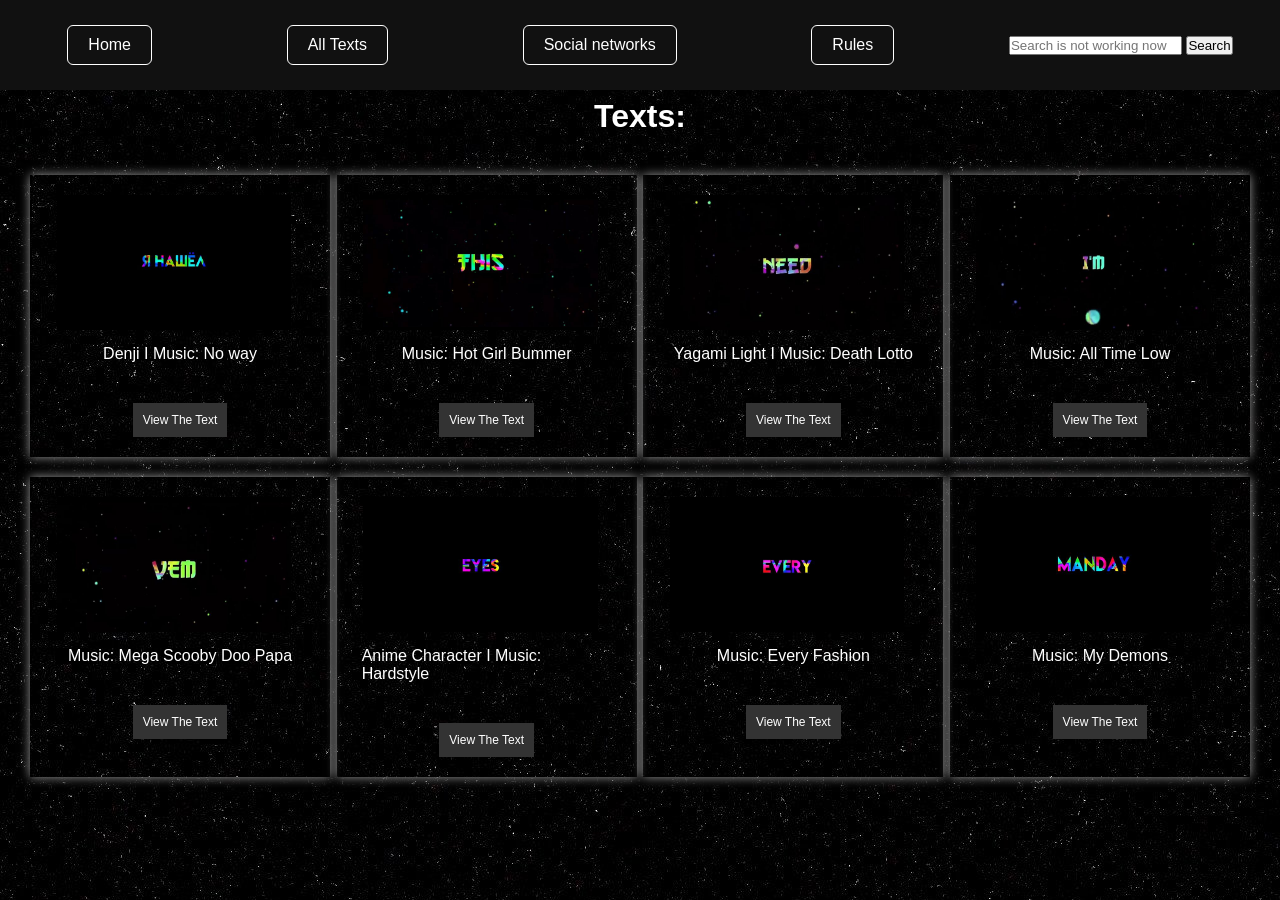
<file: index.html>
<!DOCTYPE html>
<html lang="en">
<head>
    <meta charset="UTF-8">
    <meta http-equiv="X-UA-Compatible" content="IE=edge">
    <meta name="viewport" content="width=device-width, initial-scale=1.0">
    <link rel="stylesheet" href="style/style.css">
    <link rel="icon" href="img/Okkotsu.jpg">
    <title>Home - LRTEXT</title>
</head>
<body>
    <div class="wrap">
        <div class="burger burgeractive">
        <a href="index.html">Home</a>
                 <a href="pages/texts.html">All Texts</a>
                 <a href="pages/social networks.html">Social networks</a>
                 <a href="pages/rules.html">Rules</a><br>
        </div>
         <div class="header">
             <a href="index.html">Home</a>
                 <a href="pages/texts.html">All Texts</a>
                 <a href="pages/social networks.html">Social networks</a>
                 <a href="pages/rules.html">Rules</a>
                 <div>
                    <input class="input" type="Search" placeholder="Search is not working now">
                <button class="cursor">Search</button>
                </div>
                 <div class="burgerbutton">
                     <div></div>
                     <div></div>
                     <div></div>
                 </div>
         </div>
         <div class="wrap"><br>
            <h1 class="projecttitle">Texts:</h1>
            <div class="projectContainer">
                <div class="projectItem">
                    <div class="projectPhoto"><img src="img/photo_2022-10-29_17-17-39.jpg" alt=""></div>
                    <div class="projectDescription">Denji I Music: No way</div>
                    <div class="btnGroup">
                        <a href="https://drive.google.com/file/d/1Nu8ggSm63tpH9kS02wCjhGmmNe0zCHEn/view?usp=share_link">View The Text</a>
                    </div>
                </div> 
                 <div class="projectItem">
                    <div class="projectPhoto"><img src="img/photo_2022-10-29_17-17-39 (2).jpg" alt=""></div>
                    <div class="projectDescription">Music: Hot Girl Bummer</div>
                    <div class="btnGroup">
                        <a href="https://drive.google.com/file/d/1ceV1yhBrwP36pC2ojiD4ZZHwMuyrwB0y/view?usp=share_link">View The Text</a>
                    </div>
                </div>
                 <div class="projectItem">
                    <div class="projectPhoto"><img src="img/Need.jpg" alt=""></div>
                    <div class="projectDescription">Yagami Light I Music: Death Lotto</div>
                    <div class="btnGroup">
                        <a href="https://drive.google.com/file/d/1b-EAbvYgInza2W8WENbezY97XODId_5N/view?usp=share_link">View The Text</a>
                    </div>
                </div>
                 <div class="projectItem">
                    <div class="projectPhoto"><img src="img/I'm.jpg" alt=""></div>
                    <div class="projectDescription">Music: All Time Low</div>
                    <div class="btnGroup">
                        <a href="https://drive.google.com/file/d/13AztLX-dhzoo_iwUHGQt_8D3afZNoT8f/view?usp=share_link">View The Text</a>
                    </div>
                </div>
                <div class="projectItem">
                    <div class="projectPhoto"><img src="img/Vem.jpg" alt=""></div>
                    <div class="projectDescription">Music: Mega Scooby Doo Papa</div>
                    <div class="btnGroup">
                        <a href="https://drive.google.com/file/d/1s9FpkZWo-5iFMArDqlTb7tf5jLoPDVdp/view?usp=share_link">View The Text</a>
                    </div>
                </div>
                
                 <div class="projectItem">
                    <div class="projectPhoto"><img src="img/Eyes.jpg" alt=""></div>
                    <div class="projectDescription">Anime Character I Music: Hardstyle</div>
                    <div class="btnGroup">
                        <a href="https://drive.google.com/file/d/1w0D8Sy_rqk07PeydHTLjv-I47Xr8qrQ5/view?usp=share_link">View The Text</a>
                    </div>
                </div>
                 <div class="projectItem">
                    <div class="projectPhoto"><img src="img/Every.jpg" alt=""></div>
                    <div class="projectDescription">Music: Every Fashion</div>
                    <div class="btnGroup">
                        <a href="https://drive.google.com/file/d/1wdcNVaGBPauftaPUhGjH3IAo5cDo3_gF/view?usp=share_link">View The Text</a>
                    </div>
                </div>
                 <div class="projectItem">
                    <div class="projectPhoto"><img src="img/Manday.jpg" alt=""></div>
                    <div class="projectDescription">Music: My Demons</div>
                    <div class="btnGroup">
                        <a href="https://drive.google.com/drive/folders/1tEdz3JTax5FpzM2GFrGOzpeiJ6WvmmFm?usp=share_link">View The Text</a>
                    </div>
                </div>
            </div>
        </div>
    <script src="script.js"></script>
</body>
</html>
</file>
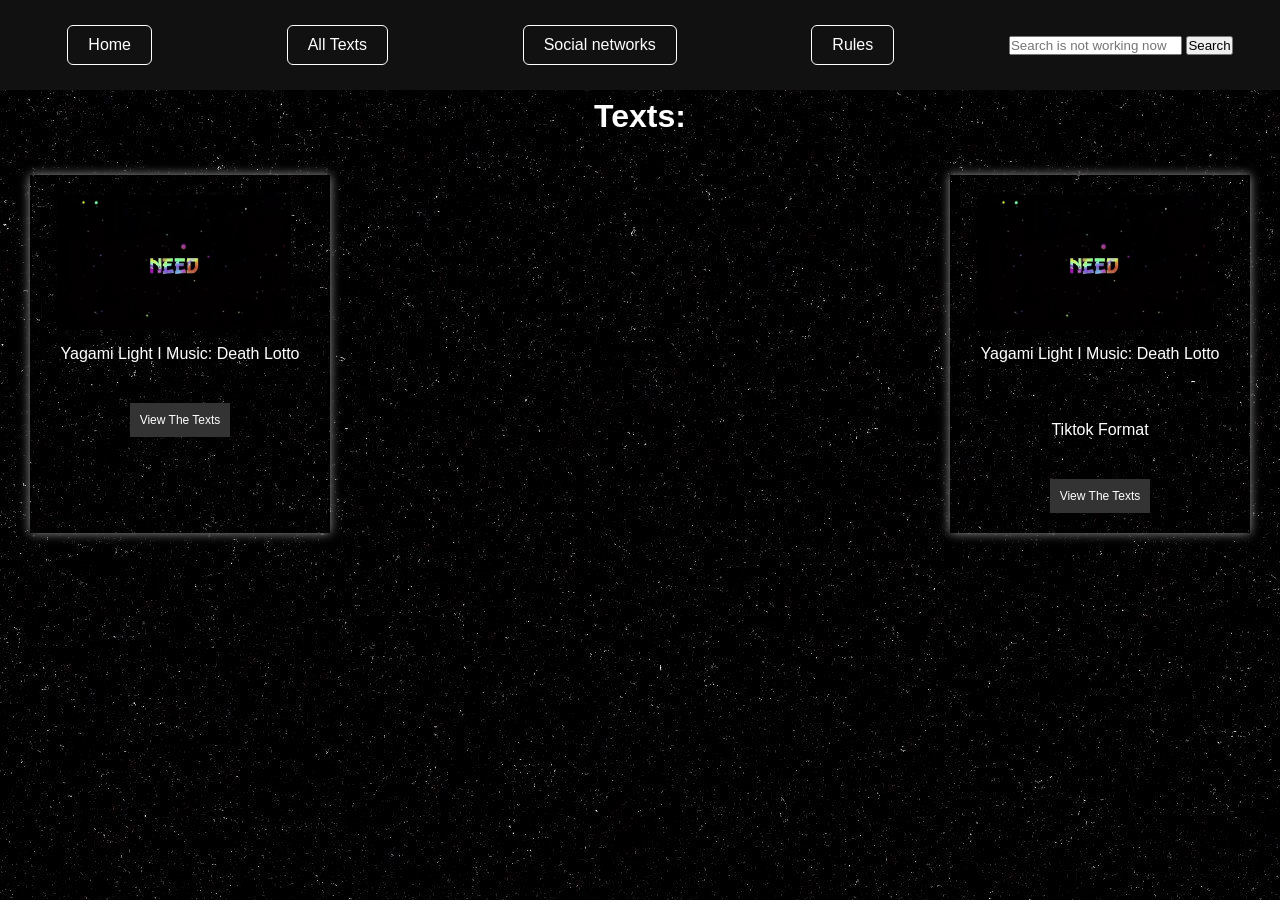
<file: pages/death note.html>
<!DOCTYPE html>
<html lang="en">
<head>
    <meta charset="UTF-8">
    <meta http-equiv="X-UA-Compatible" content="IE=edge">
    <meta name="viewport" content="width=device-width, initial-scale=1.0">
    <link rel="stylesheet" href="../style/style.css">
    <link rel="icon" href="../img/Okkotsu.jpg">
    <title>All Texts - LRTEXT</title>
</head>
<body>
    <div class="wrap">
        <div class="burger burgeractive">
        <a href="../index.html">Home</a>
                 <a href="./texts.html">All Texts</a>
                 <a href="./social networks.html">Social networks</a>
                 <a href="./rules.html">Rules</a><br>
        </div>
         <div class="header">
             <a href="../index.html">Home</a>
                 <a href="./texts.html">All Texts</a>
                 <a href="./social networks.html">Social networks</a>
                 <a href="./rules.html">Rules</a>
                 <div>
                    <input class="input" type="Search" placeholder="Search is not working now">
                <button class="cursor">Search</button>
                </div>
                 <div class="burgerbutton">
                     <div></div>
                     <div></div>
                     <div></div>
                 </div>
         </div>
         <div class="wrap"><br>
            <h1 class="projecttitle">Texts:</h1>
            <div class="projectContainer">
                <div class="projectItem">
                    <div class="projectPhoto"><img src="../img/Need.jpg" alt=""></div>
                    <div class="projectDescription">Yagami Light I Music: Death Lotto</div>
                    <div class="btnGroup">
                        <a href="#">View The Texts</a>
                    </div>
                </div> 
                 <div class="projectItem">
                    <div class="projectPhoto"><img src="../img/Need.jpg" alt=""></div>
                    <div class="projectDescription">Yagami Light I Music: Death Lotto</div><br>
                    <div class="projectDescription">Tiktok Format</div>
                    <div class="btnGroup">
                        <a href="#">View The Texts</a>
                    </div>
                </div>
            </div>
        </div>
    <script src="../script.js"></script>
</body>
</html>
</file>
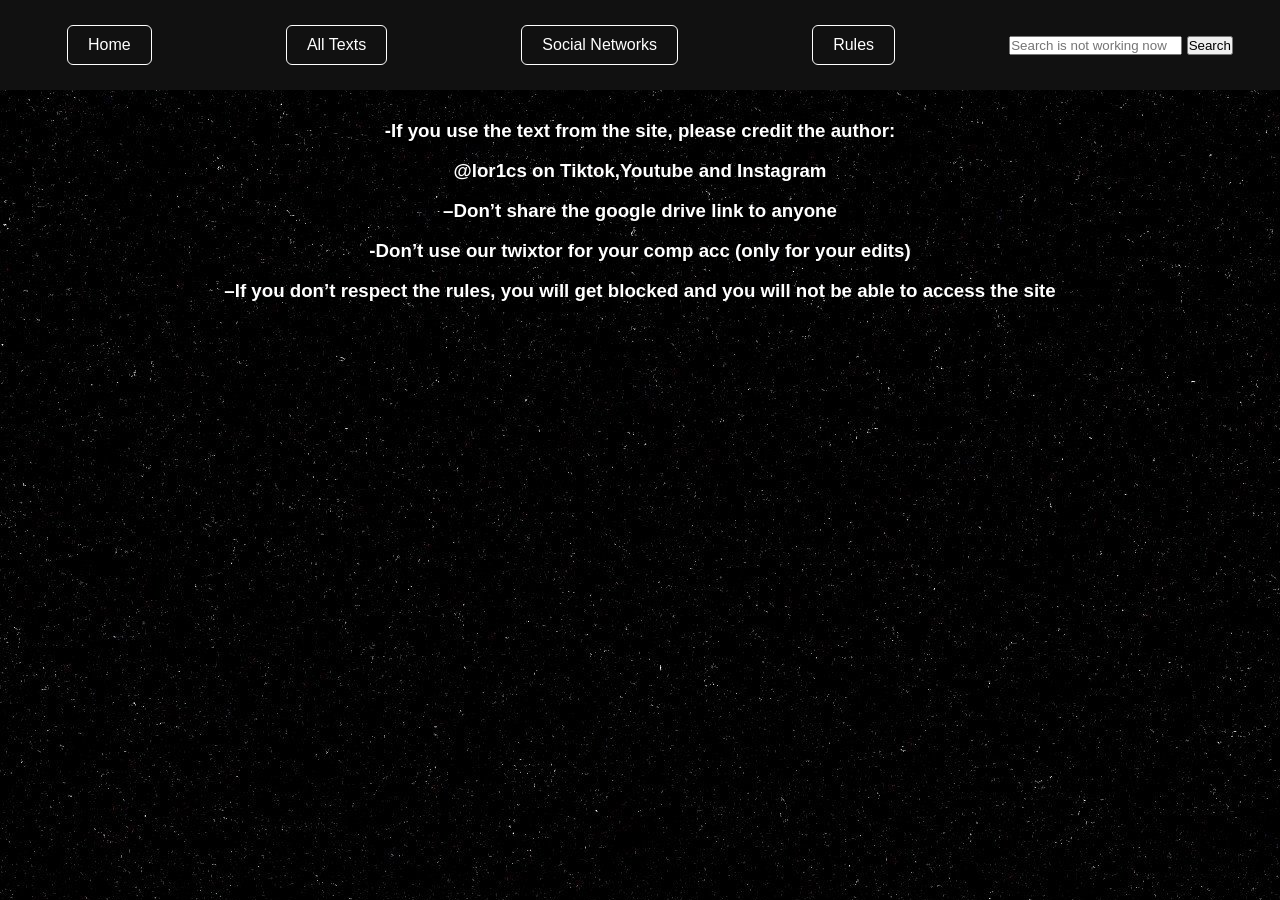
<file: pages/rules.html>
<!DOCTYPE html>
<html lang="en">
<head>
    <meta charset="UTF-8">
    <meta http-equiv="X-UA-Compatible" content="IE=edge">
    <meta name="viewport" content="width=device-width, initial-scale=1.0">
    <link rel="stylesheet" href="../style/style.css">
    <link rel="icon" href="../img/Okkotsu.jpg">
    <title>Rules - LRTEXT</title>
</head>
<body>
    <div class="wrap">
        <div class="burger burgeractive">
        <a href="../index.html">Home</a>
                 <a href="./texts.html">All Texts</a>
                 <a href="./social networks.html">Social Networks</a>
                 <a href="./rules.html">Rules</a>
        </div>
         <div class="header">
             <a href="../index.html">Home</a>
                 <a href="./texts.html">All Texts</a>
                 <a href="./social networks.html">Social Networks</a>
                 <a href="./rules.html">Rules</a>
                 <div>
                    <input class="input" type="Search" placeholder="Search is not working now">
                <button class="cursor">Search</button>
                </div>
                 <div class="burgerbutton">
                     <div></div>
                     <div></div>
                     <div></div>
                 </div>
         </div>
         <h3 class="h3">-If you use the text from the site, please credit the author:</h3><br>
         <h3 class="h4">@lor1cs on Tiktok,Youtube and Instagram</h3><br>
         <h3 class="h5">–Don’t share the google drive link to anyone</h3><br>
         <h3 class="h6">-Don’t use our twixtor for your comp acc (only for your edits)</h3><br>
         <h3 class="h7">–If you don’t respect the rules, you will get blocked and you will not be able to access the site</h3>
         </div>
         <script src="../script.js"></script>
</body>
</html>
</file>
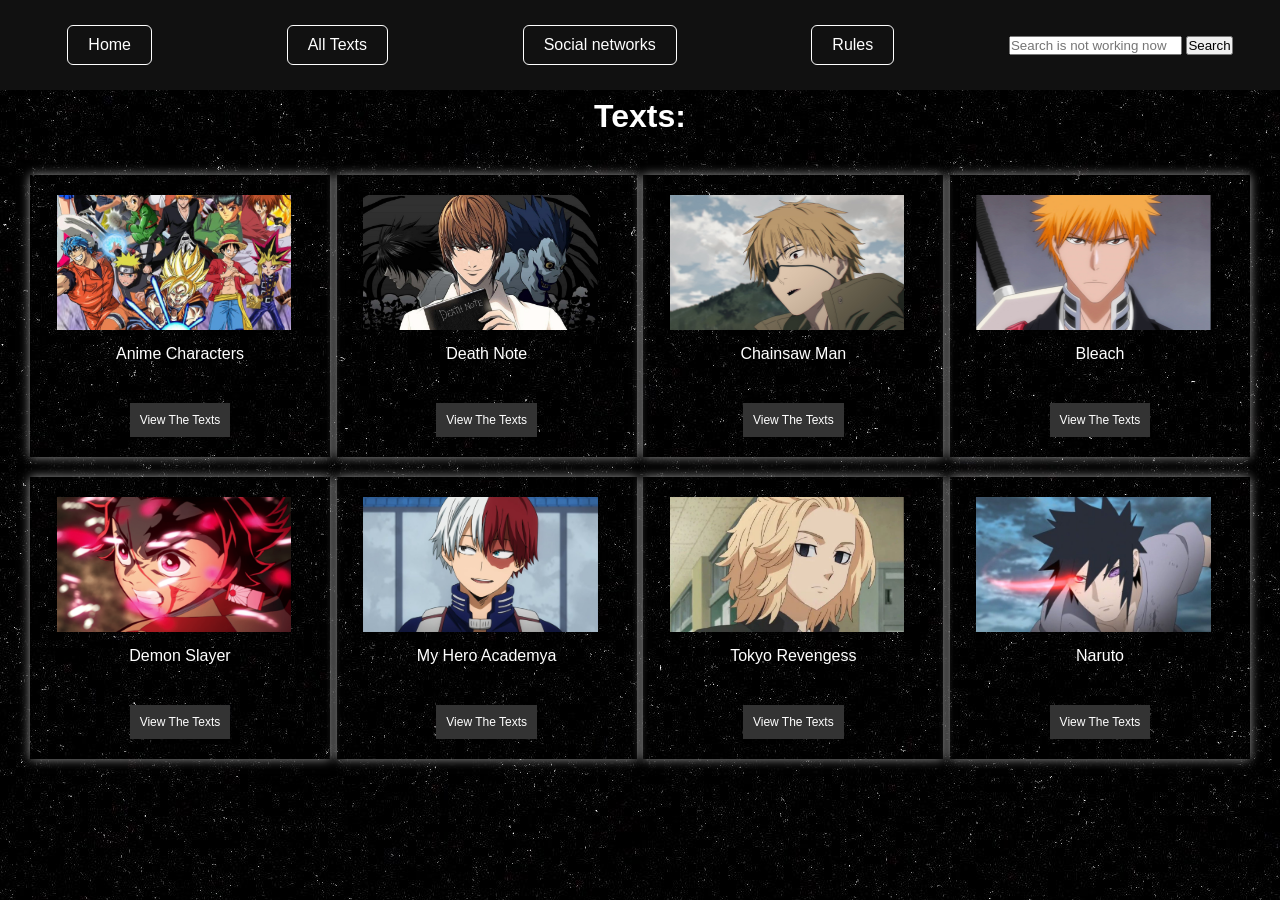
<file: pages/texts.html>
<!DOCTYPE html>
<html lang="en">
<head>
    <meta charset="UTF-8">
    <meta http-equiv="X-UA-Compatible" content="IE=edge">
    <meta name="viewport" content="width=device-width, initial-scale=1.0">
    <link rel="stylesheet" href="../style/style.css">
    <link rel="icon" href="../img/Okkotsu.jpg">
    <title>All Texts - LRTEXT</title>
</head>
<body>
    <div class="wrap">
        <div class="burger burgeractive">
        <a href="../index.html">Home</a>
                 <a href="./texts.html">All Texts</a>
                 <a href="./social networks.html">Social networks</a>
                 <a href="./rules.html">Rules</a><br>
        </div>
         <div class="header">
             <a href="../index.html">Home</a>
                 <a href="./texts.html">All Texts</a>
                 <a href="./social networks.html">Social networks</a>
                 <a href="./rules.html">Rules</a>
                 <div>
                    <input class="input" type="Search" placeholder="Search is not working now">
                <button class="cursor">Search</button>
                </div>
                 <div class="burgerbutton">
                     <div></div>
                     <div></div>
                     <div></div>
                 </div>
         </div>
         <div class="wrap"><br>
            <h1 class="projecttitle">Texts:</h1>
            <div class="projectContainer">
                <div class="projectItem">
                    <div class="projectPhoto"><img src="../img/Anime Character.jpg" alt=""></div>
                    <div class="projectDescription">Anime Characters</div>
                    <div class="btnGroup">
                        <a href="#">View The Texts</a>
                    </div>
                </div> 
                 <div class="projectItem">
                    <div class="projectPhoto"><img src="../img/death-note.jpg" alt=""></div>
                    <div class="projectDescription">Death Note</div>
                    <div class="btnGroup">
                        <a href="./death note.html">View The Texts</a>
                    </div>
                </div>
                 <div class="projectItem">
                    <div class="projectPhoto"><img src="../img/Chaisaw man.jpg" alt=""></div>
                    <div class="projectDescription">Chainsaw Man</div>
                    <div class="btnGroup">
                        <a href="#">View The Texts</a>
                    </div>
                </div>
                 <div class="projectItem">
                    <div class="projectPhoto"><img src="../img/Bleach.jpg" alt=""></div>
                    <div class="projectDescription">Bleach</div>
                    <div class="btnGroup">
                        <a href="#">View The Texts</a>
                    </div>
                </div>
                <div class="projectItem">
                    <div class="projectPhoto"><img src="../img/Demon Slayer.png" alt=""></div>
                    <div class="projectDescription">Demon Slayer</div>
                    <div class="btnGroup">
                        <a href="#">View The Texts</a>
                    </div>
                </div>
                
                 <div class="projectItem">
                    <div class="projectPhoto"><img src="../img/My Hero Academya.jpg" alt=""></div>
                    <div class="projectDescription">My Hero Academya</div>
                    <div class="btnGroup">
                        <a href="#">View The Texts</a>
                    </div>
                </div>
                 <div class="projectItem">
                    <div class="projectPhoto"><img src="../img/Tokyo Revengess.jpg" alt=""></div>
                    <div class="projectDescription">Tokyo Revengess</div>
                    <div class="btnGroup">
                        <a href="#">View The Texts</a>
                    </div>
                </div>
                 <div class="projectItem">
                    <div class="projectPhoto"><img src="../img/Naruto.jpg" alt=""></div>
                    <div class="projectDescription">Naruto</div>
                    <div class="btnGroup">
                        <a href="#">View The Texts</a>
                    </div>
                </div>
            </div>
        </div>
    <script src="../script.js"></script>
</body>
</html>
</file>
<file: style/style.css>
*{
    margin: 0;
    padding: 0;
    box-sizing: border-box;
    font-family: 'Montserrat', sans-serif;
}
body{
    background-image: url(../img/1617573903_25-p-polnostyu-chernii-fon-30.jpg);
}
.wrap{
    width: 100%;
    min-height: 100vh;
    display: flex;
    flex-direction: column;
    align-items: center;
}
.burger a{
    width: 200px;
    height: 50px;
    display: flex;
    border: 2px solid #fff;
    margin-top: 10px;
    justify-content: center;
    align-items: center;
    text-decoration: none;
    color: white;
    border-radius: 10px;
}
.burger{
    display: none;
    width: 300px;
    height: 100vh;
    position: fixed;
    right: 0;
    top: 0;
    transition: 0.5s;
    padding-top: 50px;
    background-color: #111;
    align-items: center;
    padding-left: 50px;
}
.burger a:hover{
    background-color: gray;
}
.burgeractive{
    right: -300px;
    transition: 0.5s;
}
.burgerbutton{
    width: 40px;
    height: 23px;
    display: none;
    flex-direction: column;
    justify-content: space-between;
}
.burgerbutton div{
    height: 2px;
    width: 100%;
    background-color: #fff;
    border-radius: 2px;
}
.header{
    width: 100%;
    height: 10vh;
    display: flex;
    justify-content: space-around;
    position: fixed;
    z-index: 999;
    align-items: center;
    background-color: #111;
}
.header img{
    width: 50px
}
.header a{
    color: #fff;
    text-decoration: none;
    margin: 0 20px;
    border: 1px solid #fff;
    padding: 10px 20px;
    border-radius: 6px;
}
.header a:hover{
    background-color: #fff;
    color: #333;
    transition: 0.4s
}
.projectContainer {
    display: flex;
    flex-wrap: wrap;
    width: 100%;
    justify-content: space-between;
    padding: 30px;
}
.projecttitle{
    margin-top: 80px;
}
.projectItem {
    width: 300px;
    box-shadow: 0 0 10px #999;
    padding: 20px;
    display: flex;
    flex-direction: column;
    align-items: center;
    margin: 10px 0;
}
.href img{
    width: 100px;
}
.containner{
    width: 100%;
}
.projectContainer {
    display: flex;
    flex-wrap: wrap;
    width: 100%;
    justify-content: space-between;
    padding: 30px;
}
body{
    background-image: url(../img/1617573903_25-p-polnostyu-chernii-fon-30.jpg);
    color: white;
}
.projecttitle{
    margin-top: 80px;
}
.projectItem {
    width: 300px;
    box-shadow: 0 0 10px #999;
    padding: 20px;
    display: flex;
    flex-direction: column;
    align-items: center;
    margin: 10px 0;
}
.burger a{
    width: 200px;
    height: 50px;
    display: flex;
    border: 2px solid #fff;
    margin-top: 10px;
    justify-content: center;
    align-items: center;
    text-decoration: none;
    color: white;
    border-radius: 10px;
}
.burger{
    display: none;
    width: 300px;
    height: 100vh;
    position: fixed;
    right: 0;
    top: 0;
    transition: 0.5s;
    padding-top: 50px;
    background-color: black;
    align-items: center;
    padding-left: 50px;
}
.burger a:hover{
    background-color: gray;
}
.burgeractive{
    right: -300px;
    transition: 0.5s;
}
.burgerbutton{
    width: 40px;
    height: 23px;
    display: none;
    flex-direction: column;
    justify-content: space-between;
}
.burgerbutton div{
    height: 2px;
    width: 100%;
    background-color: #fff;
    border-radius: 2px;
}
.header img{
    width: 50px
}
.header a{
    color: #fff;
    text-decoration: none;
    margin: 0 20px;
    border: 1px solid #fff;
    padding: 10px 20px;
    border-radius: 6px;
}
.header a:hover{
    background-color: #fff;
    color: #333;
    transition: 0.4s
}
.main{
    width: 100%;
    display: flex;
    align-items: center;
    padding: 50px;
    flex-direction: column;
    margin-top: 50px;
    text-align: center;
    font-size: 29px;
    justify-content: flex-end;
}
.projectPhoto {
    width: 95%;
    height: 130px;
}
.projectPhoto img{
    width: 95%;
    height: 135px;
}

.projectDescription {
    margin: 20px 0;
    padding: 0 5px;
    color: white;
}
.container{
    width: 100%;
   
}
.row{
    display: flex;
     display: flex;
    justify-content: space-around;
    position: relative;
    top: 50px;
    margin: 20px 10px;
}
.card{
    width: 225px;
    height: 335px;
    box-shadow: 0 0 10px #999;
    display: flex;
    flex-direction: column;
    align-items: center;
    padding: 10px;
    border-radius: 10px;
    justify-content: space-between;
    padding-bottom: 60px;
    padding-top: 40px;
    background-color: #111;
}
.card .photo{
    width: 100%;
    height: 100px;
    display: flex;
    justify-content: center;
    align-items: center;
    
}
.photo img{
    width: 135px;
   }
.photoe img{
    width: 145px;
}
.cardName{
    font-size: 20px;
}
.btn_row a{
    text-decoration: none;
    padding: 5px 10px;
    color: #fff;
    border-radius: 5px;
}
.btnView{
    background-color: deepskyblue;
}
.btnBuy{
    background-color: seagreen;
}
.btnGroup a {
    text-decoration: none;
    background-color: #333;
    color: #fff;
    padding: 10px;
    font-size: 12px;
    margin-top: 20px;
    text-align: center;
    align-items: center;
    justify-content: center;
}
.btnGroup{
    width: 90%;
    display: flex;
    justify-content: center;
    text-align: center;
    align-items: center;
}
.header{
    width: 100%;
    height: 10vh;
    display: flex;
    justify-content: space-around;
    position: fixed;
    z-index: 999;
    align-items: center;
    background-color: #111;
}
.header img{
    width: 50px
}
.h3{
    margin-top: 120px;
    color: white;
    text-align: center;
}
.h6{
    text-align: center;
}
.h7{
    text-align: center;
}
::-webkit-scrollbar{
    width: 15px;
    background-color: #555;
}
::-webkit-scrollbar-thumb{
    width: 15px;
    border-radius: 2px;
    background: green;
    background: white;
}
@media screen and (max-width:900px) {
    body{
        overflow-x: hidden;
    }
    .burger{
        display: block;
        z-index: 3;
    }
    .burgerbutton{
        display: flex !important;
        cursor: pointer;
    }
    .row{
        flex-direction: column;
        align-items: center;
    }
    .containner{
        padding: 0 50px;
    }
    .card{
        margin: 20px 0;
        width: 350px;
    }
    .header{
        height: 50px;
    }
    .header a{
        display: none;
    }
    .header input{
        display: none;
    }
    .header button{
        display: none;
    }
    .cursor{
        width: 50px;
        height: 22px;
    }
    body{
        overflow-x: hidden;
    }
    .burger{
        display: block;
        z-index: 3;
    }
    .burgerbutton{
        display: flex !important;
        cursor: pointer;
    }
    .row{
        flex-direction: column;
        align-items: center;
    }
    .containner{
        padding: 0 50px;
    }
    .card{
        margin: 20px 0;
        width: 350px;
    }
    .header{
        height: 50px;
    }
    .header a{
        display: none;
    }
    .header input{
        display: none;
    }
    .header button{
        display: none;
    }
    .cursor{
        width: 50px;
        height: 22px;
    }
    .projectContainer{
        justify-content: space-around;
    }
}
@media screen and (max-width:400px) {
    body{
        overflow-x: hidden;
    }
    .burger{
        display: block;
        z-index: 3;
    }
    .burgerbutton{
        display: flex !important;
        cursor: pointer;
    }
    .row{
        flex-direction: column;
        align-items: center;
    }
    .containner{
        padding: 0 50px;
    }
    .card{
        margin: 20px 0;
        width: 350px;
    }
    .header{
        height: 50px;
    }
    .header a{
        display: none;
    }
    .header input{
        display: none;
    }
    .header button{
        display: none;
    }
    .cursor{
        width: 50px;
        height: 22px;
    }
    body{
        overflow-x: hidden;
    }
    .burger{
        display: block;
        z-index: 3;
    }
    .burgerbutton{
        display: flex !important;
        cursor: pointer;
    }
    .row{
        flex-direction: column;
        align-items: center;
    }
    .containner{
        padding: 0 50px;
    }
    .card{
        margin: 20px 0;
        width: 350px;
    }
    .header{
        height: 50px;
    }
    .header a{
        display: none;
    }
    .header input{
        display: none;
    }
    .header button{
        display: none;
    }
    .cursor{
        width: 50px;
        height: 22px;
    }
    .projectContainer{
        justify-content: space-around;
    }
}
@media screen and (max-width:200px) {
    body{
        overflow-x: hidden;
    }
    .burger{
        display: block;
        z-index: 3;
    }
    .burgerbutton{
        display: flex !important;
        cursor: pointer;
    }
    .row{
        flex-direction: column;
        align-items: center;
    }
    .containner{
        padding: 0 50px;
    }
    .card{
        margin: 20px 0;
        width: 350px;
    }
    .header{
        height: 50px;
    }
    .header a{
        display: none;
    }
    .header input{
        display: none;
    }
    .header button{
        display: none;
    }
    .cursor{
        width: 50px;
        height: 22px;
    }
    body{
        overflow-x: hidden;
    }
    .burger{
        display: block;
        z-index: 3;
    }
    .burgerbutton{
        display: flex !important;
        cursor: pointer;
    }
    .row{
        flex-direction: column;
        align-items: center;
    }
    .containner{
        padding: 0 50px;
    }
    .card{
        margin: 20px 0;
        width: 350px;
    }
    .header{
        height: 50px;
    }
    .header a{
        display: none;
    }
    .header input{
        display: none;
    }
    .header button{
        display: none;
    }
    .cursor{
        width: 50px;
        height: 22px;
    }
    .projectContainer{
        justify-content: space-around;
    }
}
</file>
